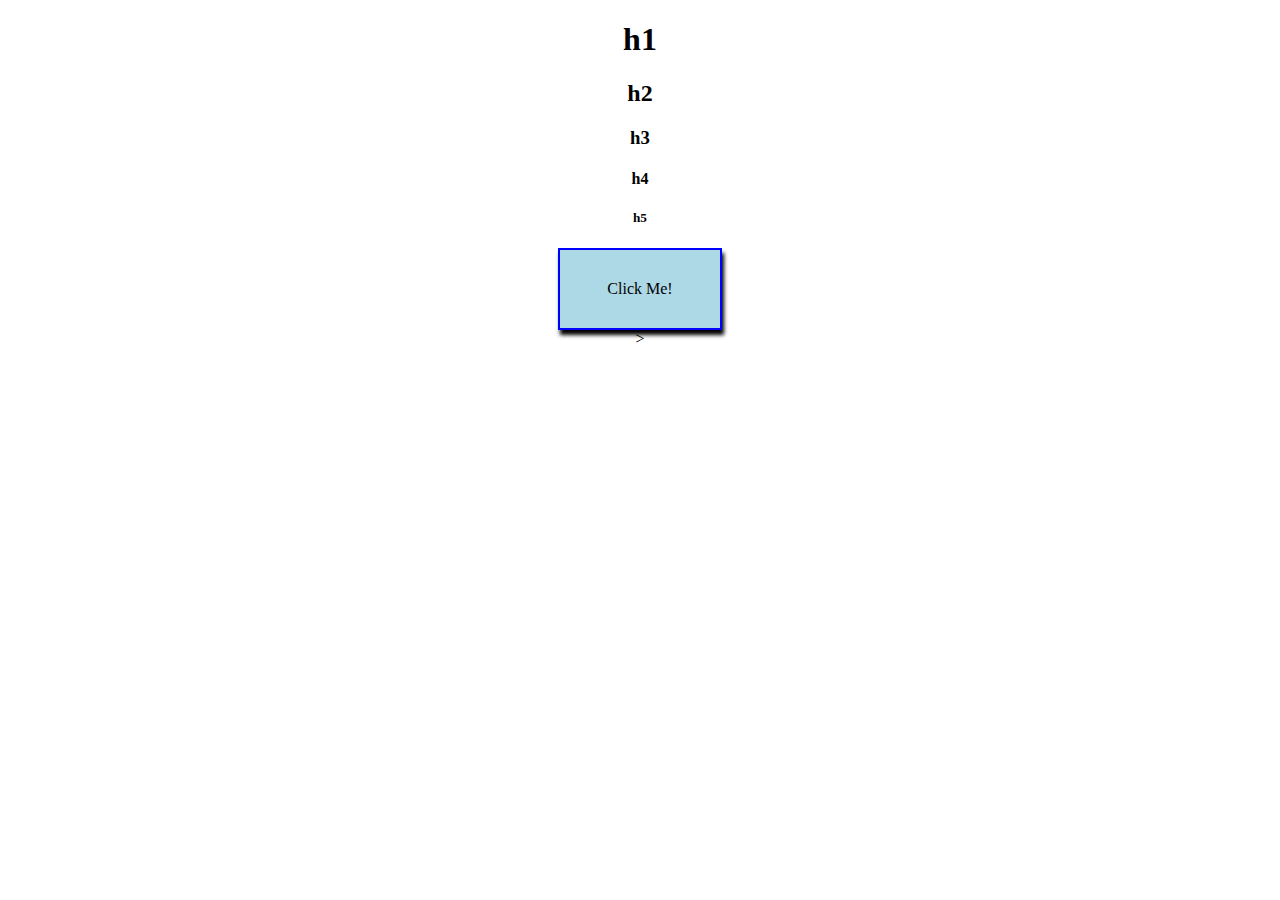
<file: index.html>
<!DOCTYPE html>
<html>
  <head>
    <meta charset="utf-8">
    <meta http-equiv="X-UA-Compatible" content="IE=edge">
    <title></title>
    <meta name="description" content="">
    <meta name="viewport" content="width=device-width, initial-scale=1">
    <link rel="stylesheet" href="styles.css">
  </head>
  <body>
    <div class='header-container'>
      <h1 id='title'>h1</h1>
      <h2 class='sub-title'>h2</h2>
      <h3 class='sub-title'>h3</h3>
      <h4 class='sub-title'>h4</h4>
      <h5 class='sub-title'>h5</h5>
    </div>

    <div class='action'>Click Me!</div>>

    <script src="" async defer></script>
  </body>
</html>
</file>
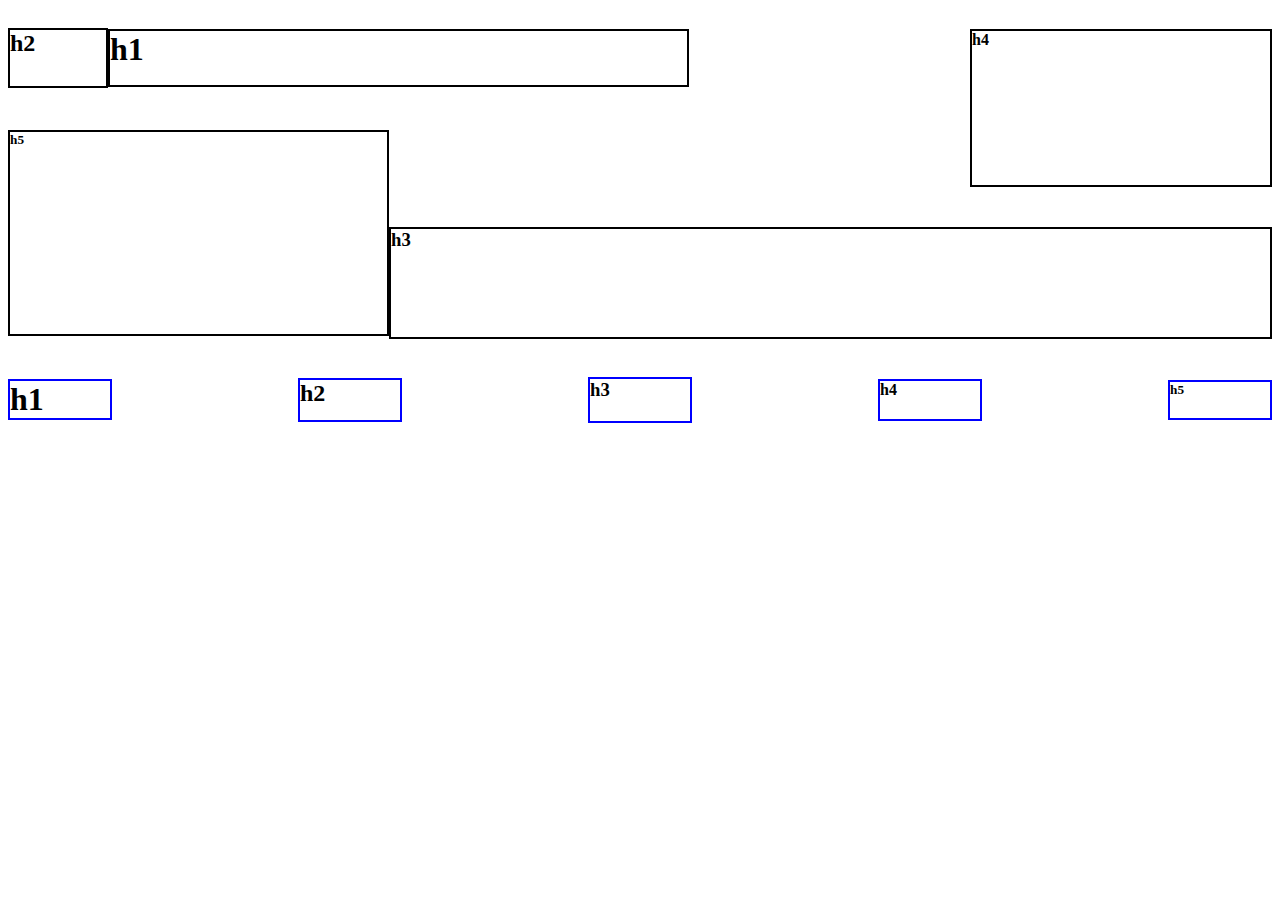
<file: gridFlexbox.html>
<!DOCTYPE html>
<html>
  <head>
    <meta charset="utf-8">
    <meta http-equiv="X-UA-Compatible" content="IE=edge">
    <title></title>
    <meta name="description" content="">
    <meta name="viewport" content="width=device-width, initial-scale=1">
    <link rel="stylesheet" href="gridFlexbox.css">
  </head>
  <body>
    <div class='grid'>
      <h1 id='title'>h1</h1>
      <h2 class='sub-title'>h2</h2>
      <h3 class='sub-title'>h3</h3>
      <h4 class='sub-title'>h4</h4>
      <h5 class='sub-title'>h5</h5>
    </div>
    <div class='flex'>
      <h1 id='title'>h1</h1>
      <h2 class='sub-title'>h2</h2>
      <h3 class='sub-title'>h3</h3>
      <h4 class='sub-title'>h4</h4>
      <h5 class='sub-title'>h5</h5>
    </div>

    <script src="" async defer></script>
  </body>
</html>
</file>
<file: styles.css>
.header-container:active {
  border: 4px solid turquoise;
}

#title:hover {
  background-color: orange;
  cursor: grab;
}

#title:active {
  cursor: grabbing;
}

.link:visited {
  color: red;
}

.action {
  margin: auto;
  border: 2px solid blue;
  background-color: lightblue;
  text-align: center;
  width: 100px;
  padding: 30px;
  box-shadow: 2px 5px 4px;
  transition: all .8s ease;
}

.action:hover {
  box-shadow: 4px 8px 6px;
  cursor: pointer;
  transform: translateY(-3px);
}

.action:active {
  box-shadow: 2px 5px 4px;
  cursor: grabbing;
  transform: translateY(0);
}

body {
  text-align: center;
}
</file>
<file: gridFlexbox.css>
.grid {
  display: grid;
  grid-template-columns: 100px auto 300px auto auto;
  grid-template-rows: 100px 100px 150px;
}

.grid h1, .grid h2, .grid h3, .grid h4, .grid h5 {
  border: 2px solid black;
}

.grid h1 {
  grid-column-start: 2;
  grid-column-end: 4;
}

.grid h2 {
  grid-column-start: 1;
  grid-row-start: 1;
}

.grid h3 {
  grid-column-start: 3;
  grid-column-end: 6;
  grid-row-start: 3;
}

.grid h4 {
  grid-column-start: 5;
  grid-row-start: 1;
  grid-row-end: 3;
}

.grid h5 {
  grid-column-start: 1;
  grid-column-end: 3;
  grid-row-start: 2;
  grid-row-end: 4;
}

.flex h1, .flex h2, .flex h3, .flex h4, .flex h5 {
  border: 2px solid blue;
  width: 100px;
}

.flex {
  display: flex;
  /* flex-direction: column-reverse; */
  justify-content: space-between;
  flex-wrap: wrap;
}
</file>
